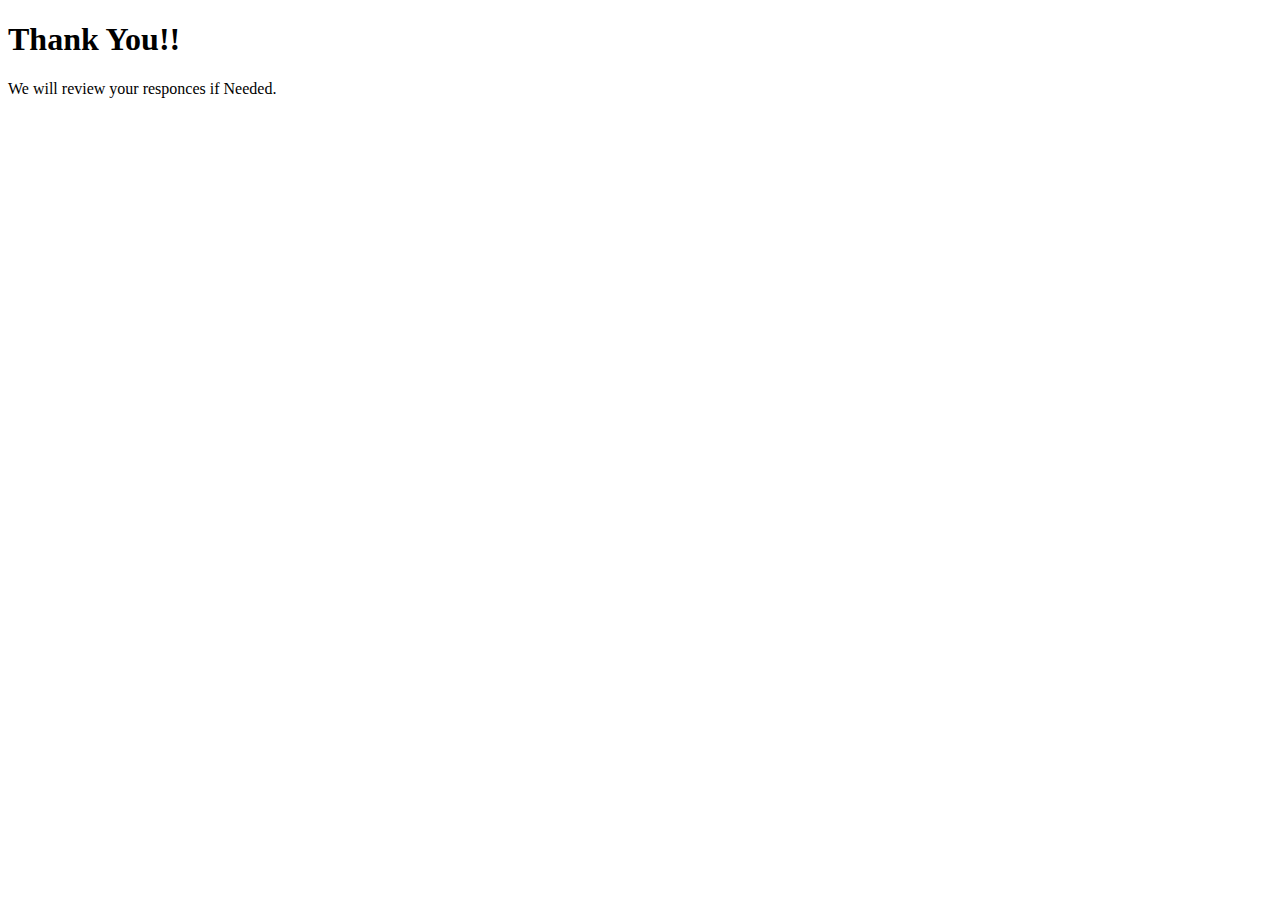
<file: css/2.html>
<!DOCTYPE html>
<html lang="en">
<head>
    <meta charset="UTF-8">
    <meta http-equiv="X-UA-Compatible" content="IE=edge">
    <meta name="viewport" content="width=device-width, initial-scale=1.0">
    <title>ThankYou Page</title>
</head>
<body>
    <h1> Thank You!!</h1>
    <p>
        We will review your responces if Needed.
    </p>
</body>
</html>
</file>
